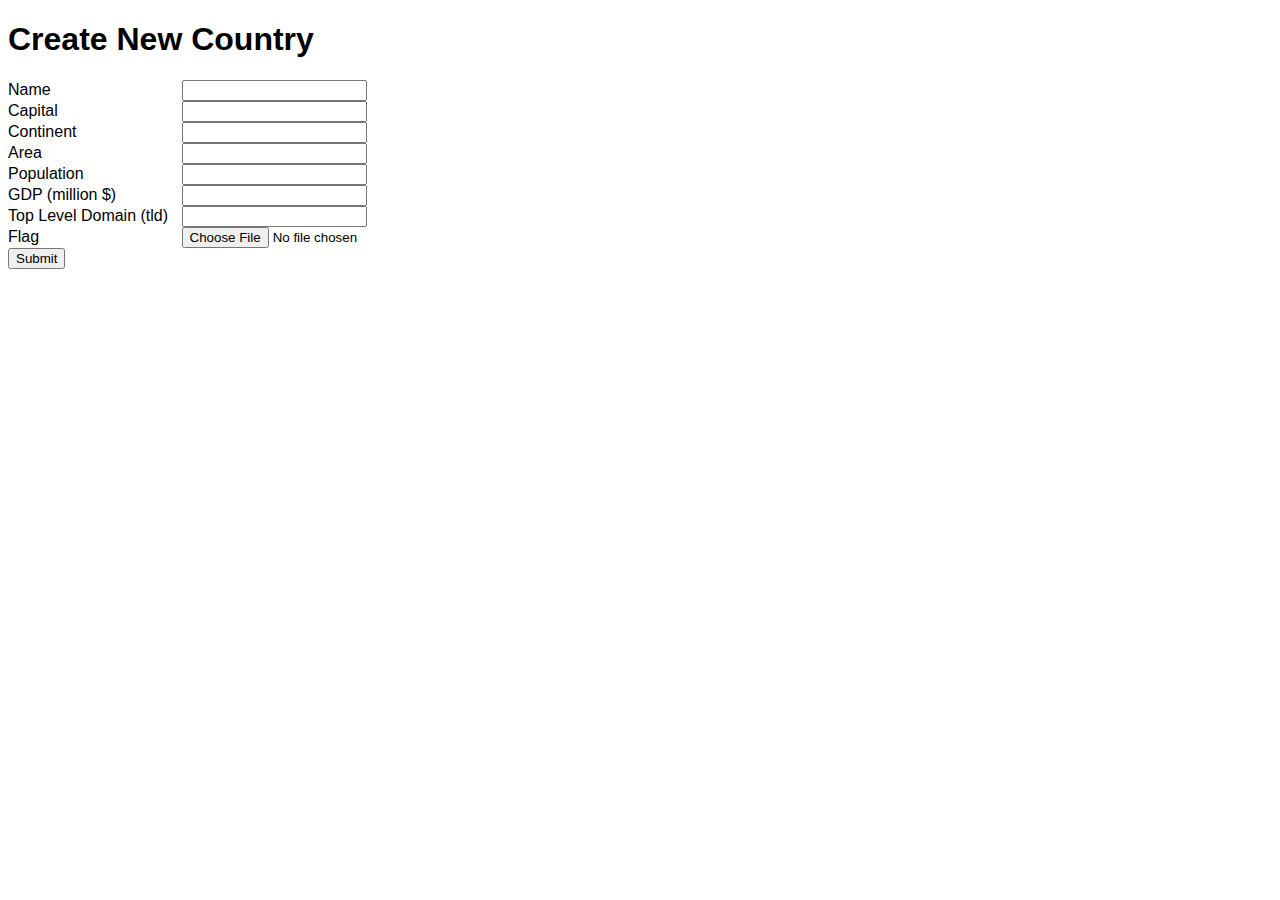
<file: templates/createCountry.html>
<!DOCTYPE html>
<html lang="en">
<head>
    <meta charset="UTF-8">
    <title>Title</title>
    <link rel='stylesheet' href='/static/style.css'>
</head>
<body>
  <form action="/addNewCountry">
	<h1>Create New Country</h1>
		<div class='properties'>
			<div>
                <div>Name</div>
				<div><input  name="name"></div>
			</div>
			<div>
				<div>Capital</div>
				<div><input  name="capital">
				</div>

			</div>
			<div>
				<div>Continent</div>
				<div><input  name="continent">
				</div>
			</div>
            <div>
				<div>Area</div>
				<div><input  name="area">
				</div>
			</div>
			<div>
				<div>Population</div>
				<div><input name="population"> </div>
			</div>
			<div>
				<div>GDP (million $)</div>
                <div><input name="gdp"> </div>
			</div>
            <div>
				<div>Top Level Domain (tld)</div>
                <div><input name="tld"> </div>
			</div>
            <div>
				<div>Flag</div>
                <div><input type ="file" name ="flag" /> </div>
			</div>
		</div>

		<input type="submit">
		</form>


</body>
</html>
</file>
<file: static/style.css>
body{
    font-family:arial;
}
img.tiny{
    width: 20px;
    border: solid thin grey;    
}
img.big {
    width: 200px;
    border: solid thin grey;
    position: absolute;
    right: 1ex;
    top: 1ex;
}

.properties div div{
    display:inline-block;
}
.properties div div:first-child{
    width:20ex;
}
.properties div div:last-child{
    font-weight: bold;
}
a{
    text-decoration: none;
}

.country div {
    display: inline-block;
    border: solid thin grey;
    width: 50px;
}

ul#sort a:link{
    background-color: #3366BB;
    color: white;
    padding: 10px 10px;
    text-align: center;
    text-decoration: none;
    display: inline-block;
    list-style-type: none;
}

ul#sort a:hover{
    background-color: green;
}

.nav_button{
    border: solid grey thin;
    bottom: auto;
    width: 150px;
    display: inline-block;
    text-decoration: none;
}
.nav_button1{
    border: solid grey thin;
    bottom: auto;
    width: 150px;
    display: inline-block;
}
</file>
